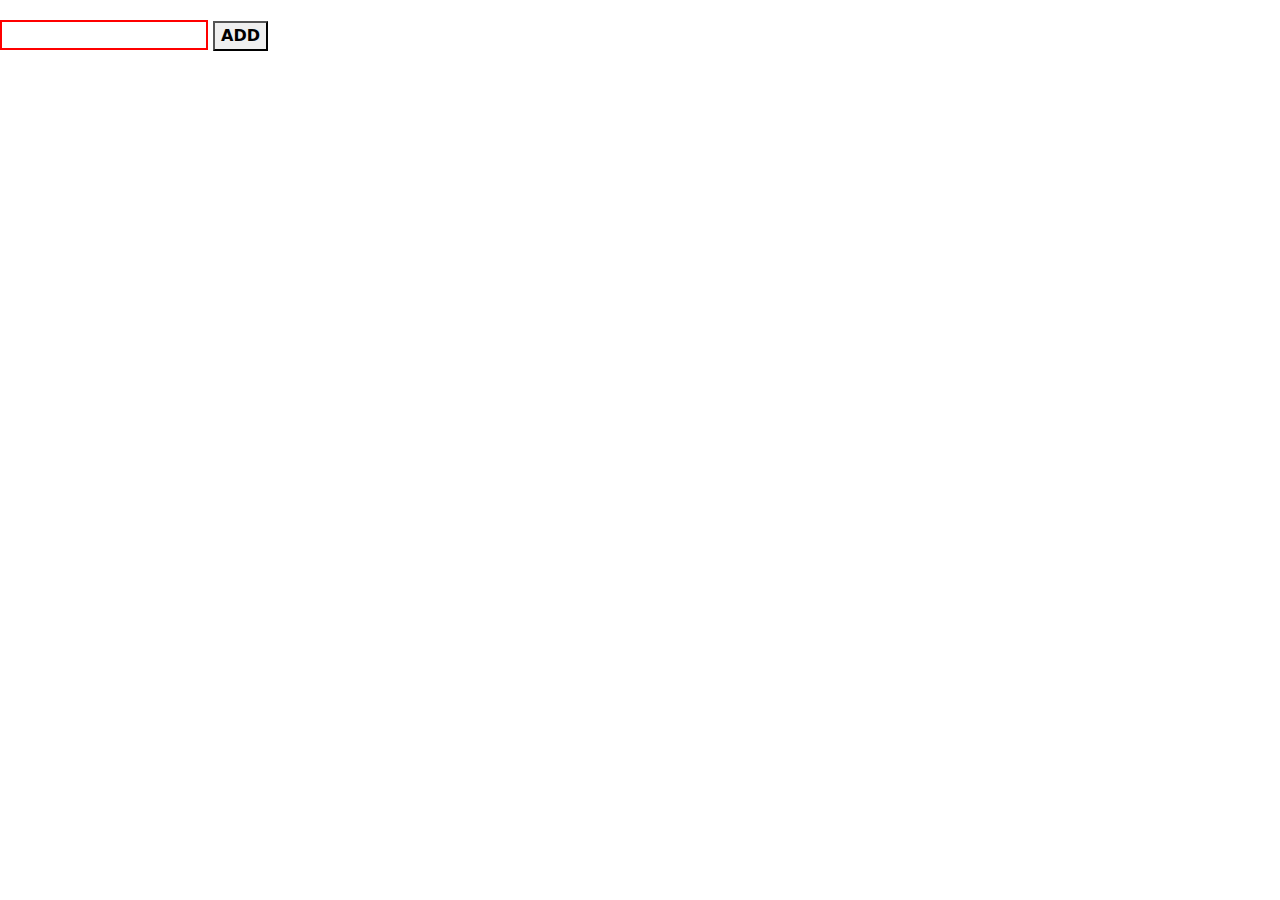
<file: Lesson-4/index.html>
<!DOCTYPE html>
<html lang="en">
<head>
    <meta charset="UTF-8">
    <meta http-equiv="X-UA-Compatible" content="IE=edge">
    <meta name="viewport" content="width=device-width, initial-scale=1.0">
    <title>JS</title>
     <link rel="stylesheet" href="https://cdn.jsdelivr.net/npm/bootstrap@5.2.0-beta1/dist/css/bootstrap.min.css">
  <link rel="stylesheet" href="assets/css/style.css">
  <link rel="stylesheet" href="https://cdnjs.cloudflare.com/ajax/libs/font-awesome/6.1.1/css/all.min.css">
</head>
<body>

<input type="text" id="input" >
<button class="btn1" id="btn1">ADD</button>
<ul id="list"></ul>


        
<script src="assets/js/app.js"></script>
</body>
</html>
</file>
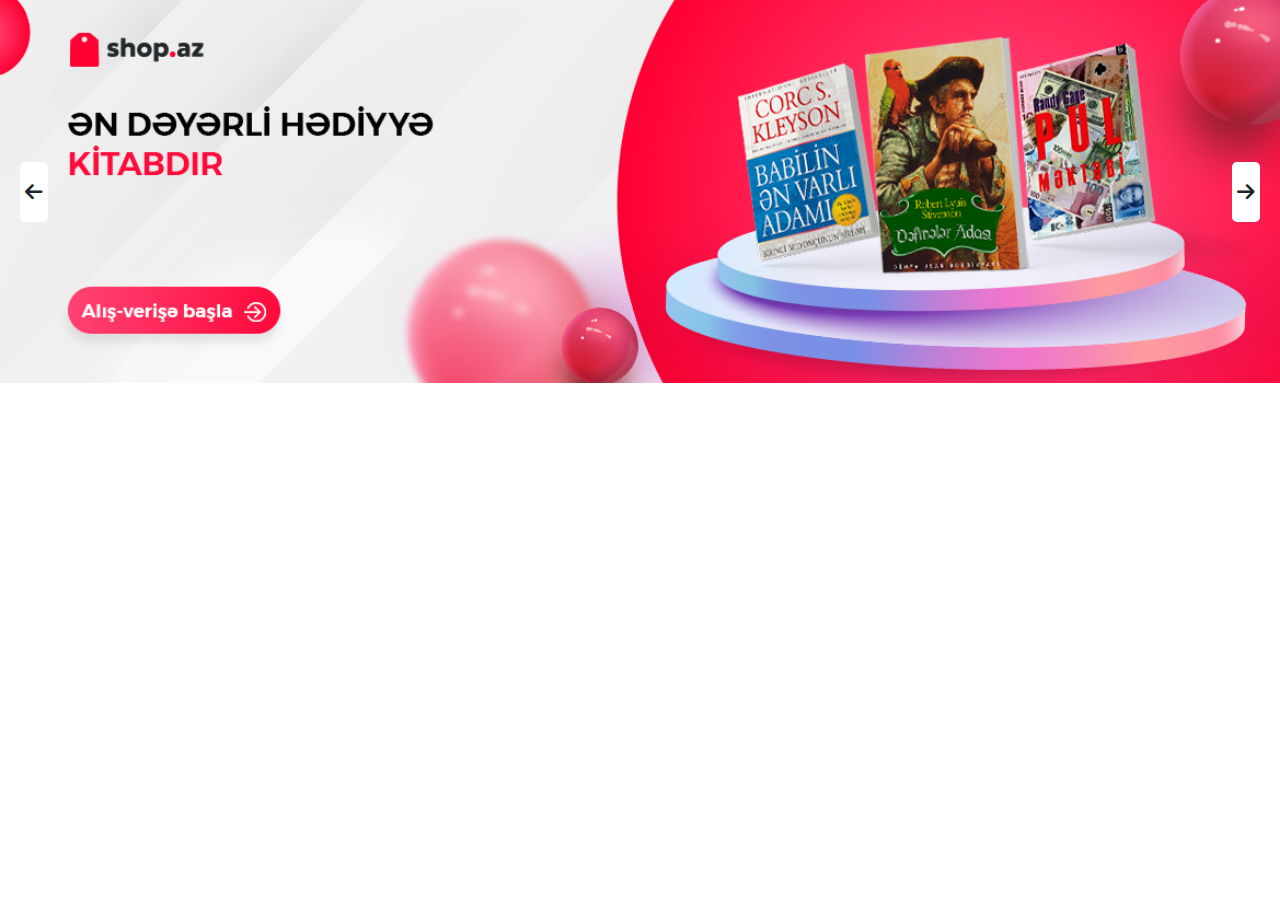
<file: Lesson-5/index.html>
<!DOCTYPE html>
<html lang="en">
<head>
    <meta charset="UTF-8">
    <meta http-equiv="X-UA-Compatible" content="IE=edge">
    <meta name="viewport" content="width=device-width, initial-scale=1.0">
    <title>JS</title>
     <link rel="stylesheet" href="https://cdn.jsdelivr.net/npm/bootstrap@5.2.0-beta1/dist/css/bootstrap.min.css">
  <link rel="stylesheet" href="assets/css/style.css">
  <link rel="stylesheet" href="https://cdnjs.cloudflare.com/ajax/libs/font-awesome/6.1.1/css/all.min.css">
</head>
<body>

<div class="slider">
    <img src="" alt="">
    <div class="prev">
      <i class="fa-solid fa-arrow-left"></i>
    </div>
    <div class="next">
      <i class="fa-solid fa-arrow-right"></i>
    </div>
  </div>


        
<script src="assets/js/app.js"></script>
</body>
</html>
</file>
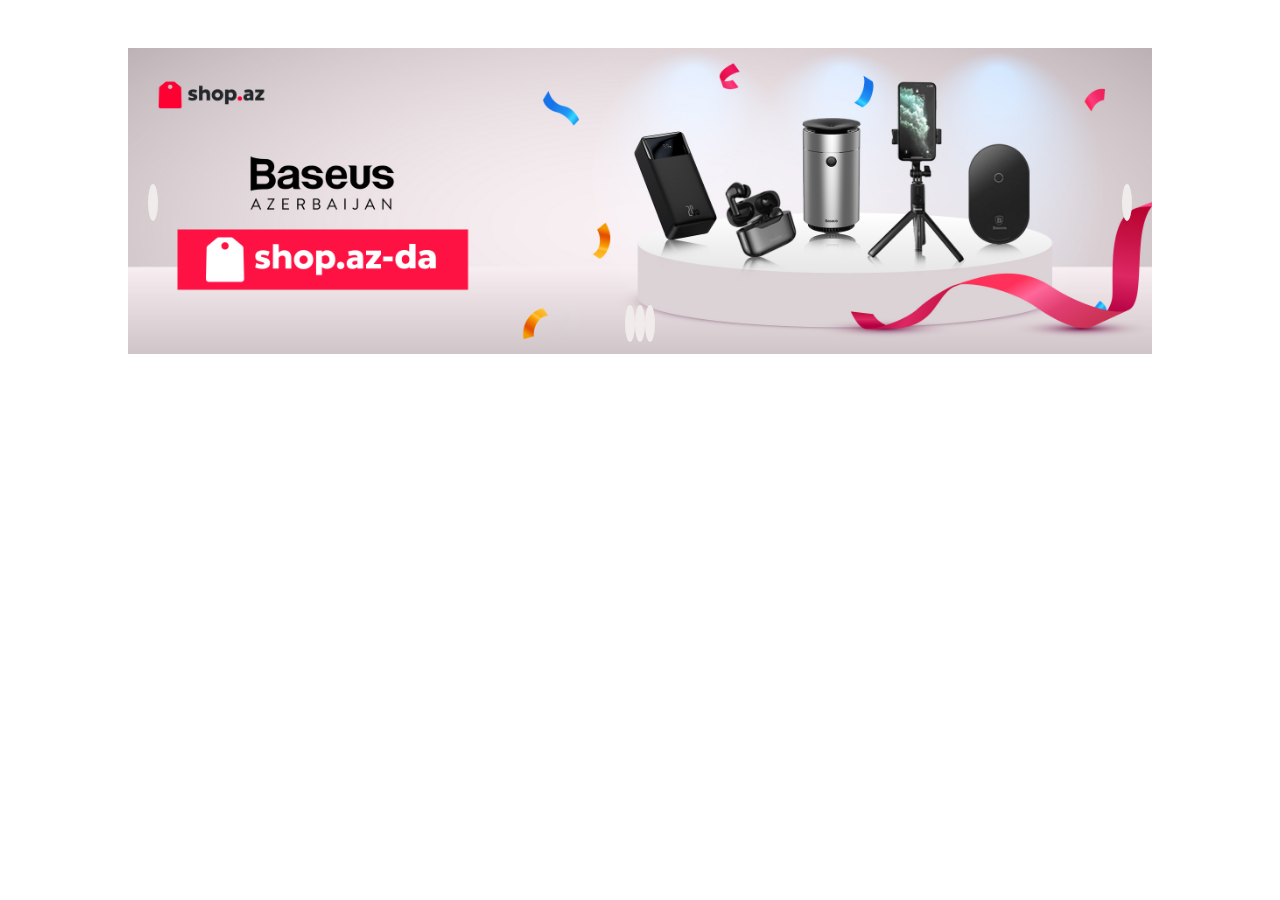
<file: slidebar/index.html>
<!DOCTYPE html>
<html lang="en">
<head>
    <meta charset="UTF-8">
    <meta http-equiv="X-UA-Compatible" content="IE=edge">
    <meta name="viewport" content="width=device-width, initial-scale=1.0">
    <title>Slider</title>
    <link rel="stylesheet" href="https://cdnjs.cloudflare.com/ajax/libs/font-awesome/6.1.1/css/all.min.css" integrity="sha512-KfkfwYDsLkIlwQp6LFnl8zNdLGxu9YAA1QvwINks4PhcElQSvqcyVLLD9aMhXd13uQjoXtEKNosOWaZqXgel0g==" crossorigin="anonymous" referrerpolicy="no-referrer" />
    <link rel="stylesheet" href="assets/css/style.css">
</head>
<body>
    <div id="slider">
        <img src="assets/images/image1.jpg" alt="">

        <div id="prev">
            <i class="fa-solid fa-arrow-left"></i>
        </div> 

        <div id="next">            
            <i class="fa-solid fa-arrow-right"></i>
        </div>

        <div id="dote">
            <i id="frist" class="fa-solid fa-circle-dot"></i>
            <i id="second" class="fa-solid fa-circle-dot"></i>
            <i id="thrid" class="fa-solid fa-circle-dot"></i>
        </div>
    </div>

    <script src="assets/js/app.js"></script>
</body>
</html>
</file>
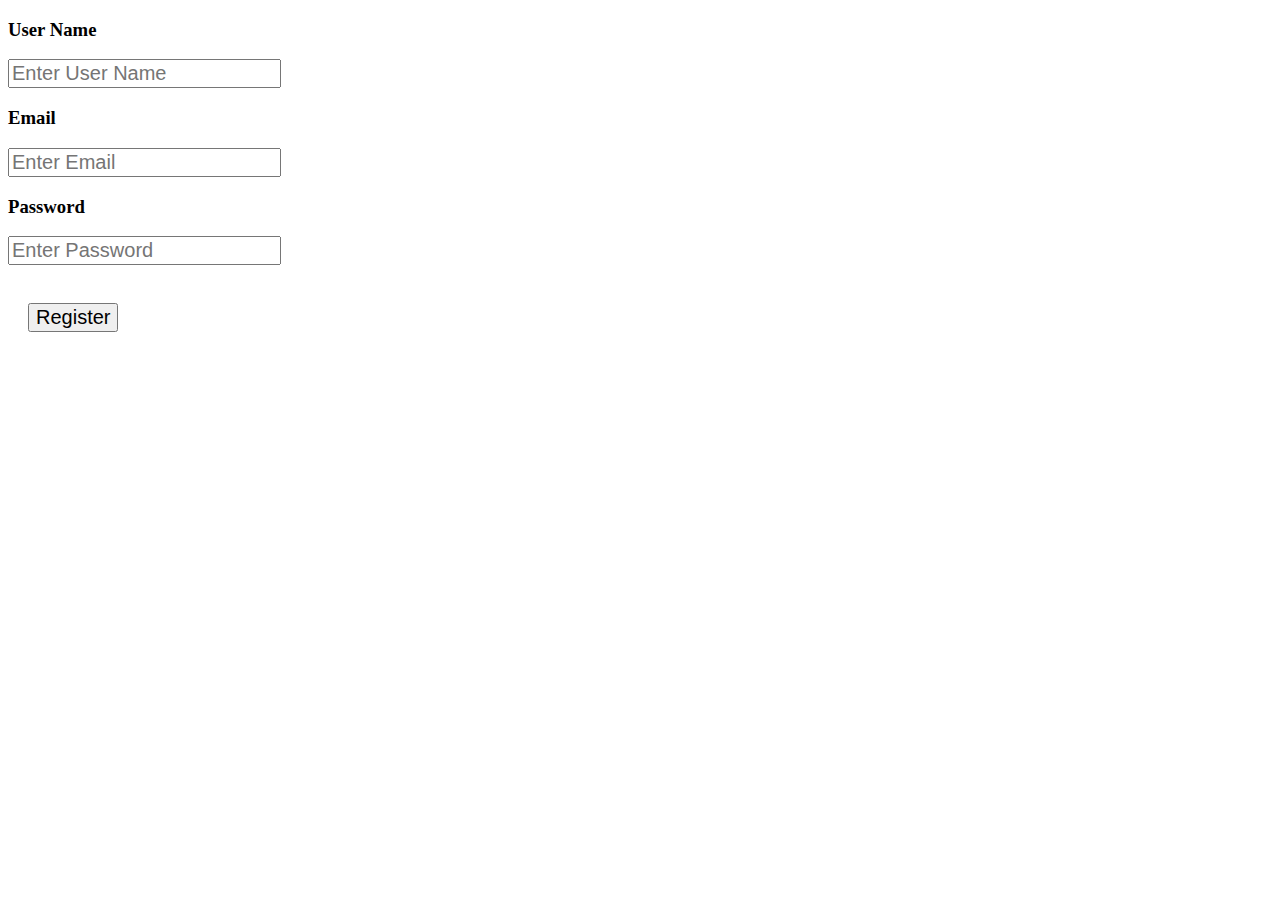
<file: task-5/index.html>
<!DOCTYPE html>
<html lang="en">
<head>
    <meta charset="UTF-8">
    <meta http-equiv="X-UA-Compatible" content="IE=edge">
    <meta name="viewport" content="width=device-width, initial-scale=1.0">
    <title>Document</title>
    <link rel="stylesheet" href="assets/js/style.css">
</head>
<body>
    <form id="register">
        <h3>User Name</h3>
        <input type="text" id="user" placeholder="Enter User Name"> <br>
        <span id="user-worning"></span>
        <h3>Email</h3>
        <input type="text" id="email" placeholder="Enter Email"> <br>
        <span id="email-worning"></span>
        <h3>Password</h3>
        <input type="password" id="password" placeholder="Enter Password"> <br>
        <span id="password-worning"></span>

        <br>
        <input style="margin: 20px 0 0 20px;" type="submit" name="" id="" value="Register">
    </form>
    <script src="assets/js/app.js"></script>
</body>
</html>
</file>
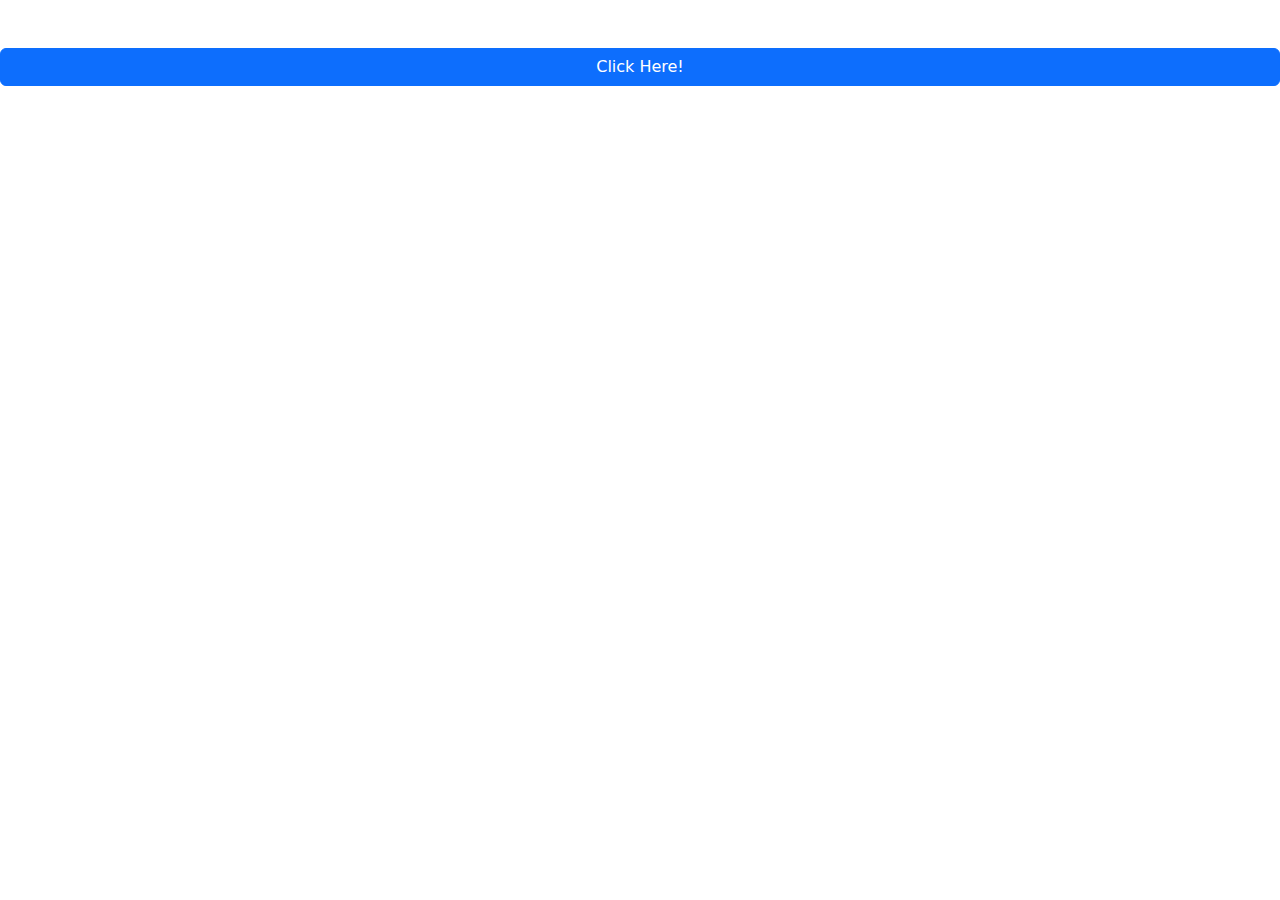
<file: task-9/index.html>
<!DOCTYPE html>
<html lang="en">

<head>
    <meta charset="UTF-8">
    <meta http-equiv="X-UA-Compatible" content="IE=edge">
    <meta name="viewport" content="width=device-width, initial-scale=1.0">
    <title>Document</title>
    <link rel="stylesheet" href="https://cdn.jsdelivr.net/npm/bootstrap@5.2.0/dist/css/bootstrap.min.css
    ">
    <link rel="stylesheet" href="assets/css/style.css">
</head>

<body>

    <button class="btn btn-primary d-block m-auto my-5 w-100" onclick="SendRequest()">Click Here!</button>

    <section>
        <div class="container">
            <div id="cart" class="row">
              
            </div>
        </div>
    </section>

    <script src="assets/js/app.js"></script>
</body>

</html>
</file>
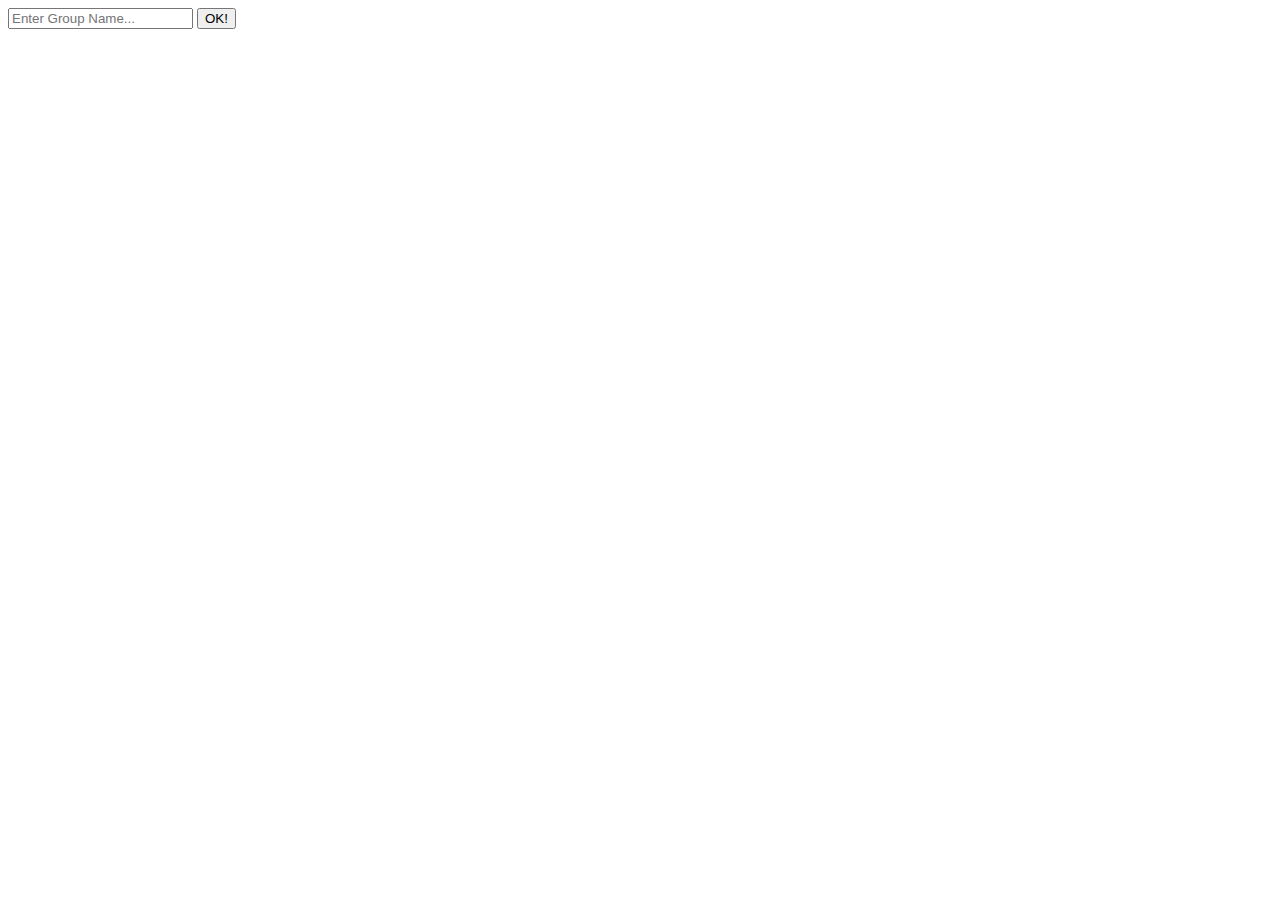
<file: Lesson2/Task-4/index.html>
<!DOCTYPE html>
<html lang="en">
<head>
    <meta charset="UTF-8">
    <meta http-equiv="X-UA-Compatible" content="IE=edge">
    <meta name="viewport" content="width=device-width, initial-scale=1.0">
    <title>JS</title>
    <link rel="stylesheet" href="assets/css/style.css">
    <link rel="stylesheet" href="https://cdnjs.cloudflare.com/ajax/libs/font-awesome/6.1.1/css/all.min.css">
</head>
<body>

    <input id="input" type="text" placeholder="Enter Group Name...">
    <button onclick="Group()">OK!</button>
    <div id="cino">
    <p id="text"></p>
</div>
        
<script src="assets/js/app.js"></script>
</body>
</html>
</file>
<file: Lesson-4/assets/css/style.css>
input{
    height: 30px;
    border: 2px solid red;
    margin-top: 20px;
}
#btn1{
    font-weight: bold;
}

#first{
    margin-bottom: 200px;
}

.user-list{
    border: 2px solid black;
    padding: 5px;
    display: flex;
    justify-content: space-between;
    align-items: center;
    margin-bottom: 1rem;


}
#list{
    width: 50%;
    margin: 2rem auto;
}
</file>
<file: Lesson-5/assets/css/style.css>
img{
    width: 100%;
    
}
 .next,.prev{
    position: absolute;
    top: 50%;
  transform: translateY(-50%);
  font-size: 20px;
  background-color: #fff;
  padding: 15px 5px;
  cursor: pointer;

  border-radius: 5px;
 }
 .slider {
    position: relative;
    
  }
  .next{
    right: 20px;
  }
  
  .prev{
    left: 20px;
  }
</file>
<file: slidebar/assets/css/style.css>
* {
  margin: 0;
  padding: 0;
  box-sizing: border-box;
}
#slider {
  width: 80%;
  height: 50%;
  margin: 3rem auto;
  position: relative;
  cursor: grab;
}
img {
  width: 100%;
}
i {
  padding: 5px;
  background-color: rgb(241, 236, 236);
  border-radius: 50%;
  font-size: 25px;
  cursor: pointer;
}
#prev,
#next {  
  position: absolute;
  top: 50%;
  transform: translateY(-50%);
}
#prev{
    left: 20px;
}
#next{
    right: 20px;
}
#dote{
    position: absolute;
    left: 50%;
    transform: translateX(-50%);
    bottom: 20px;
}
</file>
<file: task-5/assets/js/style.css>
.active-worning{
    border: 3px solid red;
}

.active-success{
    border: 3px solid green;
}
input{
    outline: none;
    font-size: 20px;
}
span{
    color: red;
}
</file>
<file: task-9/assets/css/style.css>
#cart img{
    width: 100%;
    height: 250px;
    object-fit:contain;
}
</file>
<file: Lesson2/Task-4/assets/css/style.css>
#mode{
    padding: 10px;
    font-size: 16px;
    background-color: rgba(128, 128, 128, 0.458);
    border-radius: 100%;
    cursor: pointer;
    position: fixed;
    bottom: 20px;
    right: 20px;
    transition: 2s;
}
</file>
